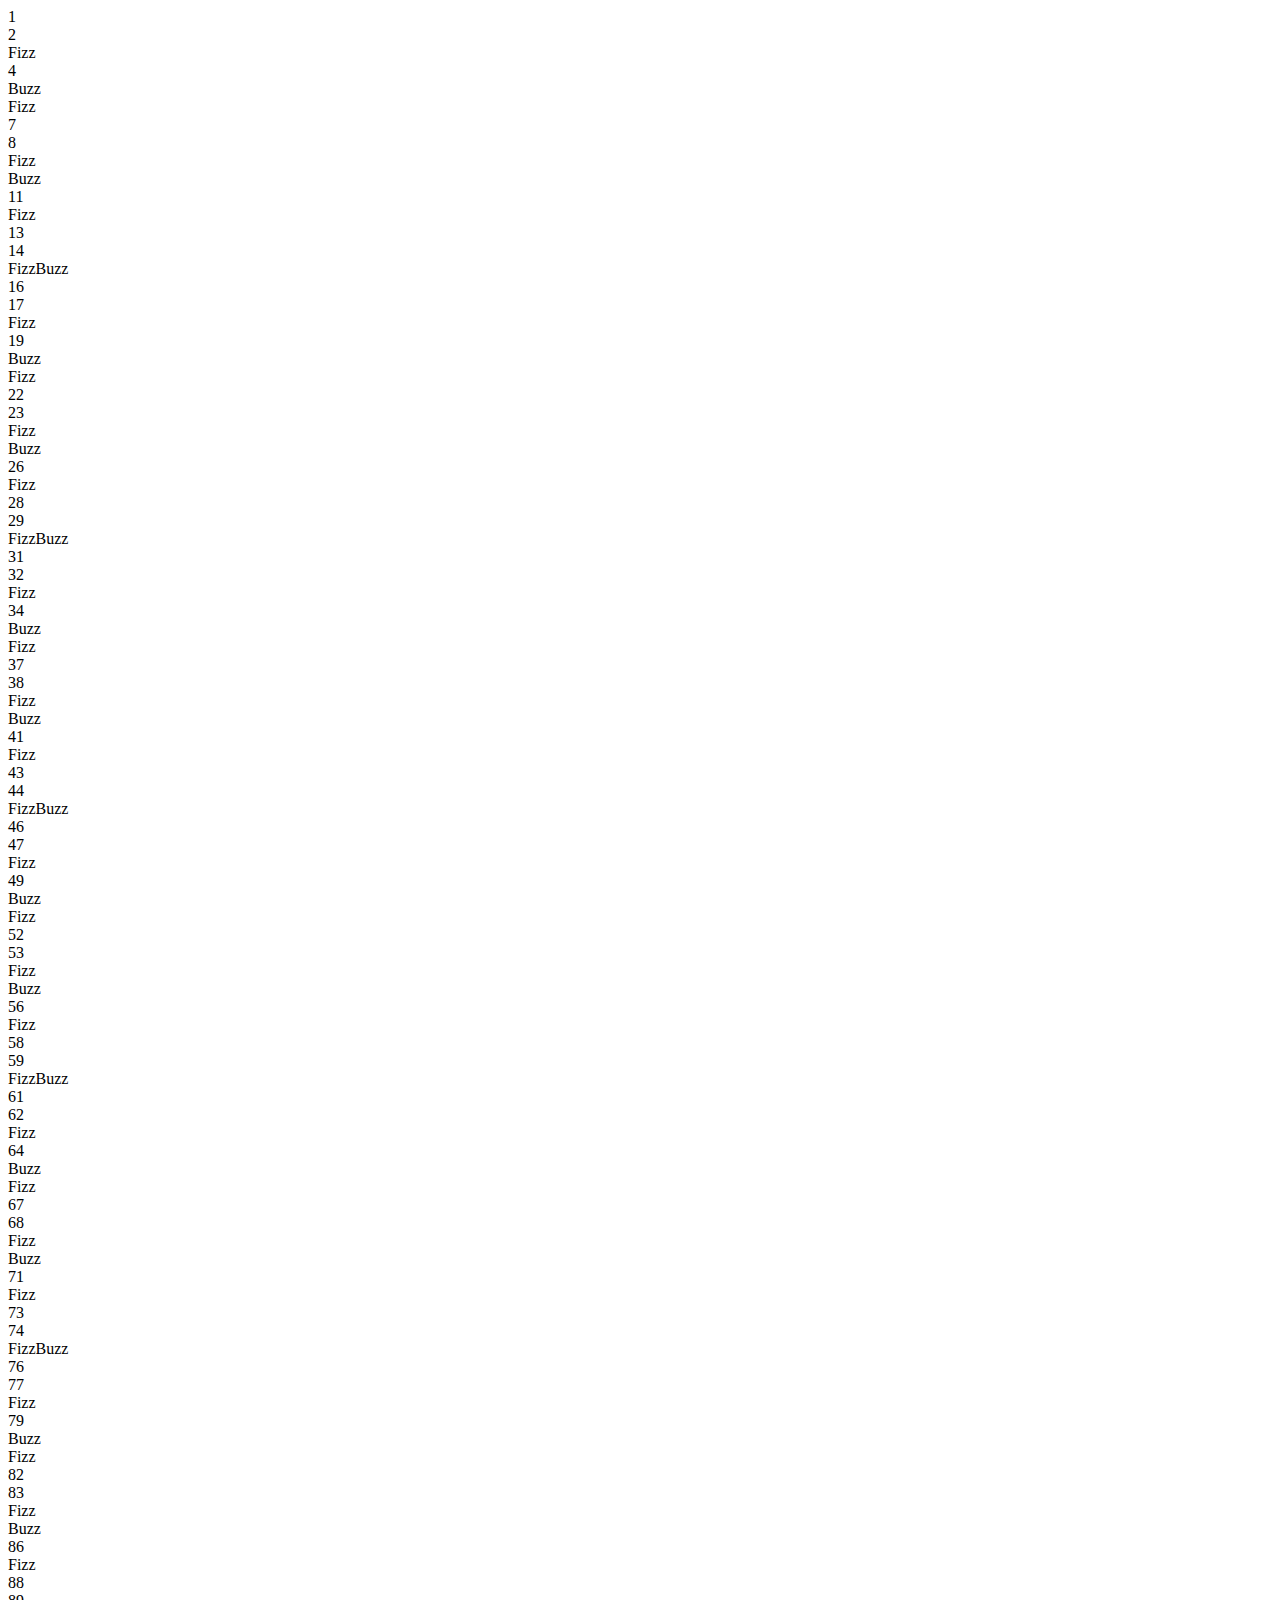
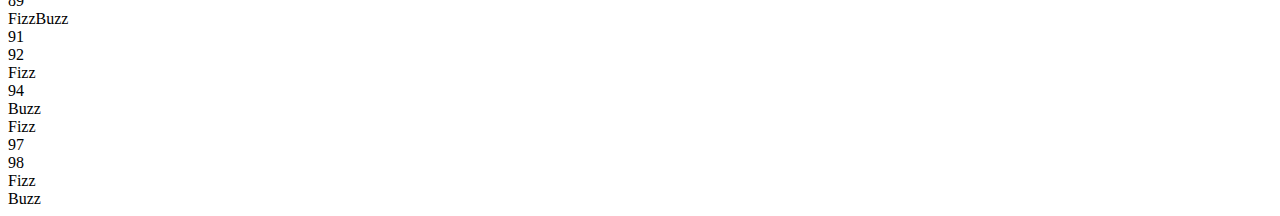
<file: problema1/index.html>
<!DOCTYPE html>
<html lang="en">
<head>
    <meta charset="UTF-8">
    <meta http-equiv="X-UA-Compatible" content="IE=edge">
    <meta name="viewport" content="width=device-width, initial-scale=1.0">
    <title>Problema 1</title>
</head>
<body>
    <div id="contenedor"></div>
    <script src="index.js"></script>
</body>
</html>
</file>
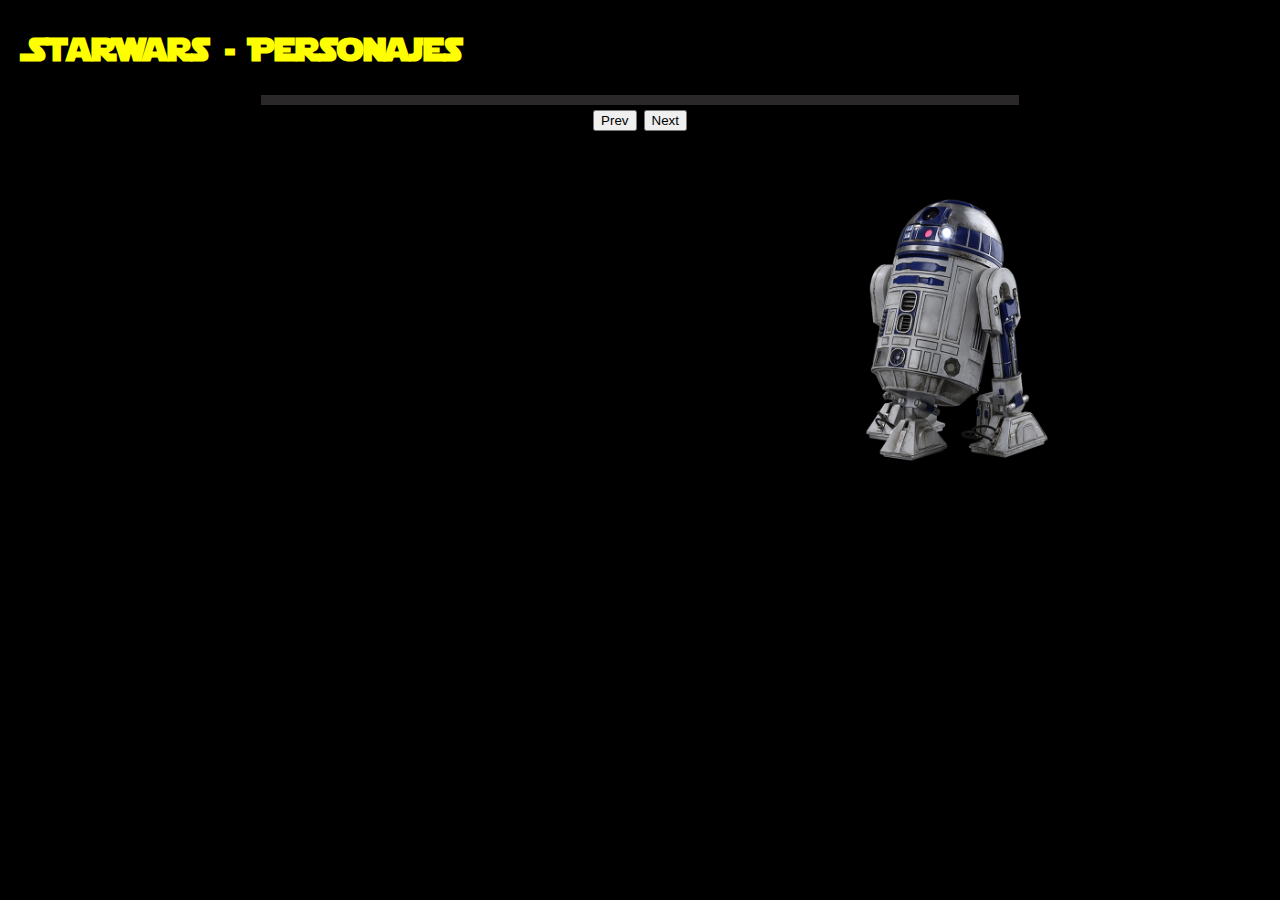
<file: problema2/index.html>
<!DOCTYPE html>
<html lang="en">
<head>
    <meta charset="UTF-8">
    <meta http-equiv="X-UA-Compatible" content="IE=edge">
    <meta name="viewport" content="width=device-width, initial-scale=1.0">
    <link rel="stylesheet" href="./src/index.css">
    <title>StarWars</title>
</head>
<body>
    <h1 class="title">StarWars - Personajes</h1>
    <center>
        <div class="contenido">
            <div id="root" class="classRoot"></div>
            <div id="root_modal"></div>
            <img src="./src/img/arturito.png" class="arturito" alt="">
        </div>
        <button type="button" id="prev">Prev</button>
        <button type="button" id="next">Next</button>
    </center>

    <script src="./src/index.js"></script>
</body>
</html>
</file>
<file: problema2/src/index.css>
@font-face {
    font-family: "start-jedi";
    src: url(./font/Starjedi.ttf);
}
body{
    background: black;
    font-family: "start-jedi";
    color: yellow;
}
.title{
    padding-left: 20px;
}
.contenido{
    display: flex;
    flex-direction: row;
    justify-content: center;
    align-items: center;

}
.peoplelist{
    font-family: sans-serif;
    font-weight: bold;
    font-size: 16px;
}
.classRoot{
    background: rgba(88, 82, 82, 0.481);
    text-align: left;
    width: 60%;
    letter-spacing: 3px;
    padding-top: 5px;
    padding-bottom: 5px;


}
.namepeople{
    padding-left: 20px;
}
.arturito{
    position: absolute;
    width: 274px;
    z-index: 50;
    top: 193px;
    right: 186px;
}
#root_modal{
    position: absolute;
    top: 15%;
    left: 20%;
}
.modal{
    position: absolute;
    z-index: 416;
    background: black;
    text-align: start;
    width: 683px;
    height: 436px;
    border: solid greenyellow;
}
.contenedor_modal{
    margin-left: 27px;
    width: 100%;
}
.header_modal{
    display: flex;
    justify-content: space-between;
}
.header_modal h1{
    font-size: 21px;
    letter-spacing: 2px;
    margin-top: 27px;
    font-family: system-ui;
}
.close{
    appearance: none;
    background: transparent;
    color: red;
    outline: none;
    border: none;
    font-size: 28px;
    position: relative;
    align-items: normal;
    margin-right: 10px;
    top: -11px;

}
.cuerpo_modal{
    margin-left: 10px;
}
.letrasdentromodal{
    font-size: 14px;
    letter-spacing: 3px;
    font: message-box;
    margin-bottom: 10px;
}
</file>
